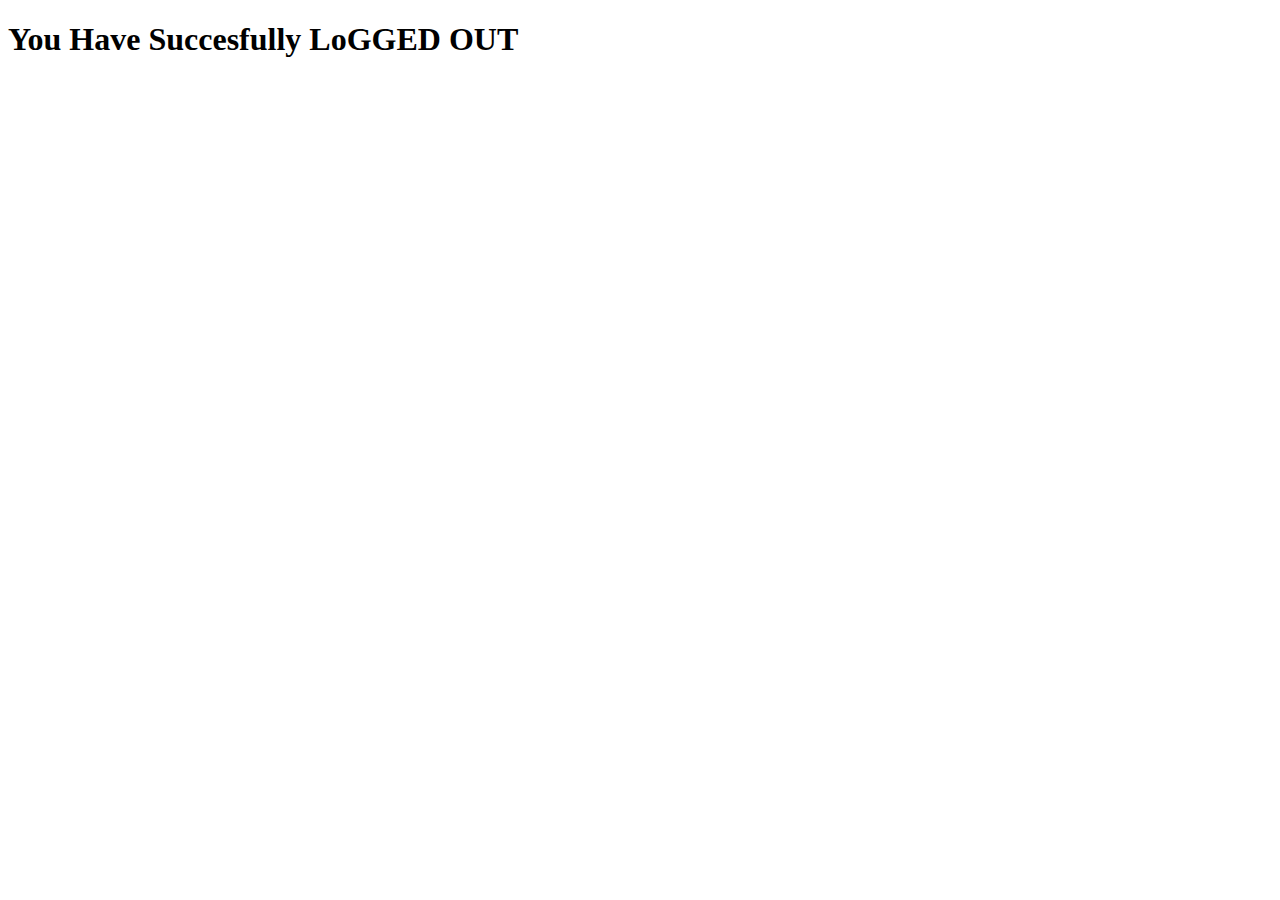
<file: users/templates/users/logout.html>
<!DOCTYPE html>
<html lang="en">
<head>
    <meta charset="UTF-8">
    <meta name="viewport" content="width=device-width, initial-scale=1.0">
    <title>Document</title>
</head>
<body>
    <h1>You Have Succesfully LoGGED OUT</h1>
</body>
</html>
</file>
